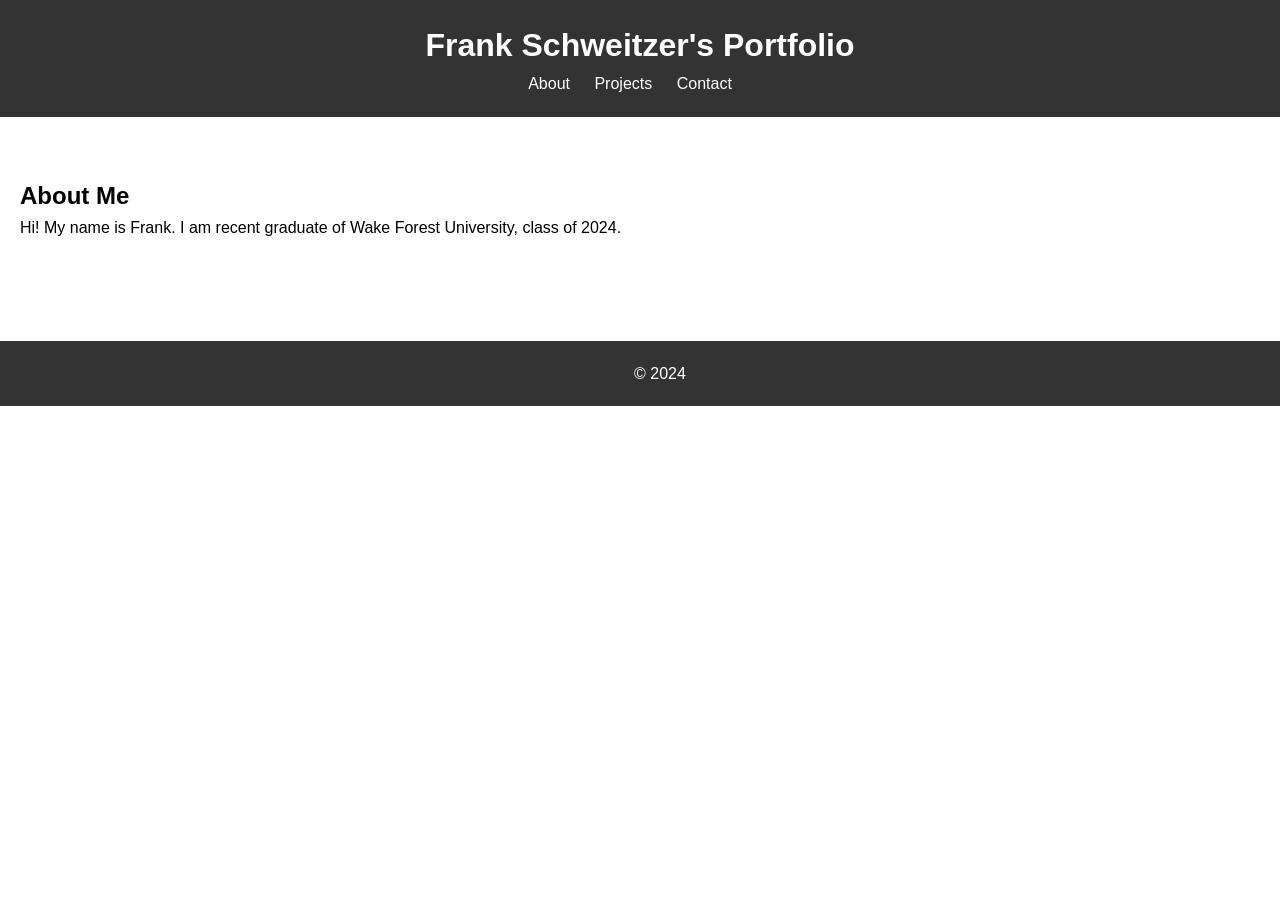
<file: index.html>
<!DOCTYPE html>
<html lang="en">

<head>
	<meta charset="UTF-8">
	<meta http-equiv="X-UA-Compatible" content="IE=edge">
	<meta name="viewport" content="width=device-width, initial-scale=1.0">
	<title>Main</title>
	<link rel="stylesheet" href="styles/style.css">
</head>

<body>
	<header>
		<h1>Frank Schweitzer's Portfolio</h1>
		<nav>
			<ul>
				<li><a href="/frankschweitzer.github.io/index.html">About</a></li>
				<li><a href="/frankschweitzer.github.io/projects.html">Projects</a></li>
				<li><a href="/frankschweitzer.github.io/contact.html">Contact</a></li>
			</ul>
		</nav>
	</header>
	<div id="main-content">
		<section id="about">
			<h2>About Me</h2>
			<p>Hi! My name is Frank. I am recent graduate of Wake Forest University, class of 2024.</p>
		</section>
	</div>
	
	<footer>
		<p>&copy; 2024</p>
	</footer>
</body>

</html>
</file>
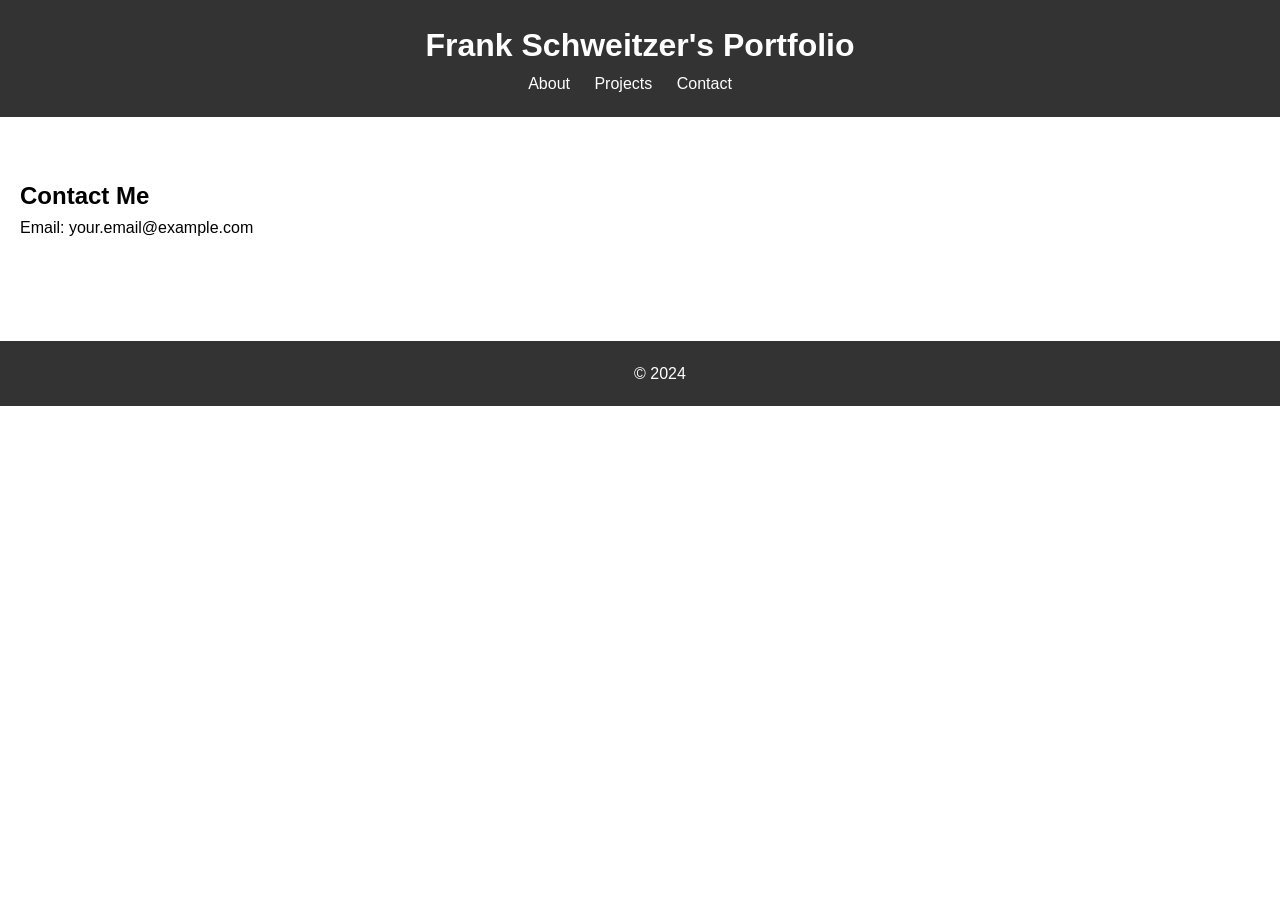
<file: contact.html>
<!DOCTYPE html>
<html lang="en">

<head>
    <meta charset="UTF-8">
    <meta http-equiv="X-UA-Compatible" content="IE=edge">
    <meta name="viewport" content="width=device-width, initial-scale=1.0">
    <title>Contact</title>
    <link rel="stylesheet" href="styles/style.css">
</head>

<body>
    <header>
        <h1>Frank Schweitzer's Portfolio</h1>
        <nav>
            <ul>
                <li><a href="/frankschweitzer.github.io/index.html">About</a></li>
                <li><a href="/frankschweitzer.github.io/projects.html">Projects</a></li>
                <li><a href="/frankschweitzer.github.io/contact.html">Contact</a></li>
            </ul>
        </nav>
    </header>

    <div id="main-content">
        <section id="contact">
            <h2>Contact Me</h2>
            <p>Email: your.email@example.com</p>
        </section>
    </div>

    <footer>
        <p>&copy; 2024</p>
    </footer>
</body>

</html>
</file>
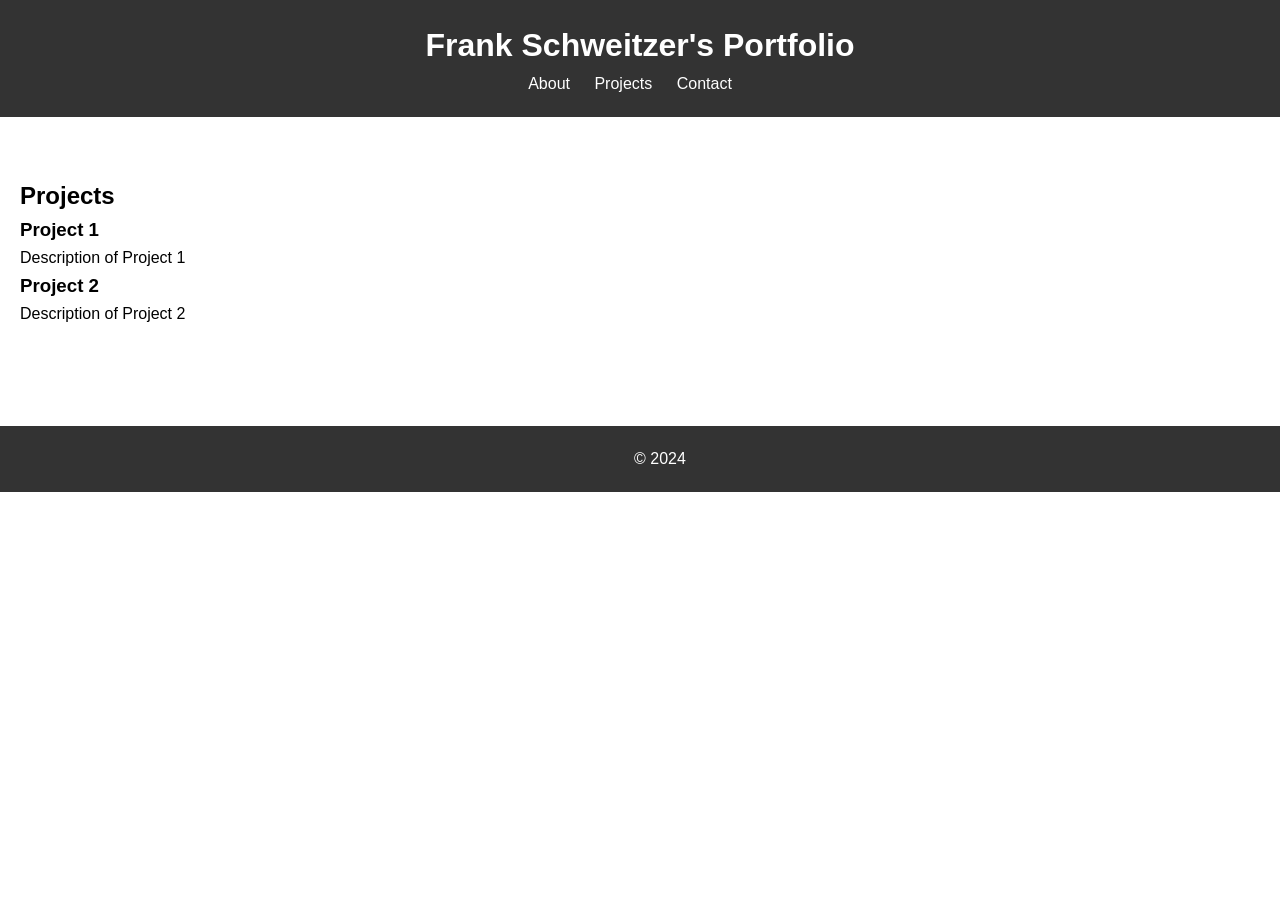
<file: projects.html>
<!DOCTYPE html>
<html lang="en">

<head>
    <meta charset="UTF-8">
    <meta http-equiv="X-UA-Compatible" content="IE=edge">
    <meta name="viewport" content="width=device-width, initial-scale=1.0">
    <title>Projects</title>
    <link rel="stylesheet" href="styles/style.css">
</head>

<body>
    <header>
        <h1>Frank Schweitzer's Portfolio</h1>
        <nav>
            <ul>
				<li><a href="/frankschweitzer.github.io/index.html">About</a></li>
				<li><a href="/frankschweitzer.github.io/projects.html">Projects</a></li>
				<li><a href="/frankschweitzer.github.io/contact.html">Contact</a></li>
			</ul>
        </nav>
    </header>
    
    <div id="main-content">
        <section id="projects">
            <h2>Projects</h2>
            <div class="project">
                <h3>Project 1</h3>
                <p>Description of Project 1</p>
            </div>
            <div class="project">
                <h3>Project 2</h3>
                <p>Description of Project 2</p>
            </div>
            <!-- Add more projects here -->
        </section>
    </div>

    <footer>
		<p>&copy; 2024</p>
	</footer>
</body>

</html>
</file>
<file: styles/style.css>
body,
h1,
h2,
h3,
p,
ul,
li {
    margin: 0;
    padding: 0;
}

body {
    font-family: Arial, sans-serif;
    line-height: 1.6;
}

header {
    background-color: #333;
    color: #fff;
    padding: 20px;
    text-align: center;
}

nav ul {
    list-style-type: none;
}

nav ul li {
    display: inline;
    margin-right: 20px;
}

nav ul li a {
    color: #fff;
    text-decoration: none;
}

#main-content {
    padding-top: 10px;
    padding-bottom: 50px;
    overflow-y: auto;
}

section {
    padding: 50px 20px;
}

footer {
    background-color: #333;
    color: #fff;
    text-align: center;
    padding: 20px;
    position: relative;
    bottom: 0;
    width: 100%;
}
</file>
